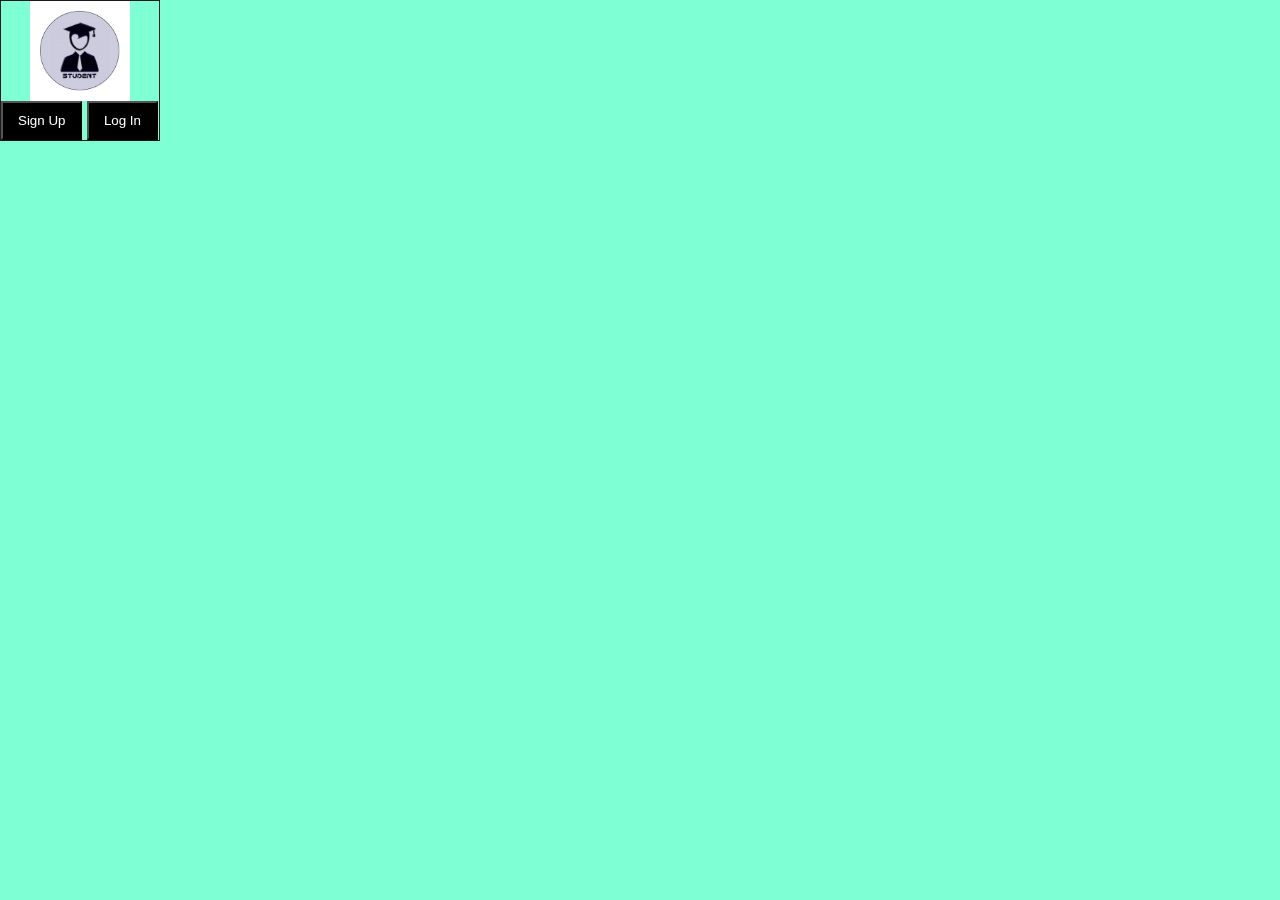
<file: index.html>
<!DOCTYPE html>
<html lang="en">

<head>
	<meta charset="UTF-8">
	<meta name="viewport" content="width=device-width, initial-scale=1.0">
	<title>Log in</title>


	
	<link rel="stylesheet" href="popUpForm.css">
</head>

<body>
	<div class="stuContainer">

		<div class="slogo">
			<img src="image.png" alt="pic not found">

			<button class="btn-register">Sign Up</button>
		<button class="btn-login">Log In</button>

		</div>


		<div class="overlay" onclick="closeOverlay()"></div>

		<div class="register-form">
			<span class="close-reg">&times;</span>

			<form action="" method="post">
				<label for="">User Name:</label>
				<input type="text" name="userName">

				<label for="">Name:</label>
				<input type="text" name="stuName">

				<label for="">Email Id:</label>
				<input type="email" name="email">

				<label for="">Mobile:</label>
				<input type="text" name="phone">

				<label for="">Password:</label>
				<input type="password" name="pass">

				<input type="submit" value="Register">
			</form>
		</div>


		<div class="login-form">
			<span class="close-log">&times;</span>

			<form action="" method="post">
				<label for="">User Name:</label>
				<input type="text" name="userName" placeholder="">

				<label for="">Password:</label>
				<input type="password" name="pass">

				<input type="submit" value="Log In">
				<span class="forget-pass">Forget password</span>
			</form>
		</div>

	</div>

</body>

<script src="popUpForm.js"></script>

</html>
</file>
<file: popUpForm.css>
*{
    padding: 0px;
    margin: 0px;
    font-family:Arial, Helvetica, sans-serif;
    box-sizing: border-box;
    
}
body{
    background-color: aquamarine;
}
.btn-register,.btn-login{
    padding: 10px 15px;
    background-color: black;
    color: white;
    cursor: pointer;
}

.overlay{
    width: 100%;
    height: 100vh;
    background-color: rgba(0, 0, 0, 0.5);
    position:fixed;
    top: 0%;
    z-index: -1;
    opacity: 0;
    transition: 1s;
}

.showOverlay{
    opacity: 1;
    z-index: 1;
}

.register-form , .login-form {
    display: flex;
    width: 350px;
    padding: 30px 20px;
    background-color: white;
    position: absolute;
    left: 50%;
    top: -50%; /*- is use for hiding the form ...*/
    /*below property helps to middle view*/
    transform: translate(-50%,-50%);
    box-shadow: 0px 0px 10px 5px ;
    transition: 2s;
}

.login-form {
    width: 350px;
    height: 190px;
    /* top: 50%; */
}

.showRegister-form {
    top: 50%;
    z-index: 9;
}
.showLogIn-form {
    top: 50%;  
    z-index: 9;
}


.register-form input,.login-form input {
    width: 100%;
    margin-bottom: 10px;
    height: 25px;
}
.register-form input[type="submit"],.login-form input[type="submit"] {
    border-radius: 20px;
    cursor: pointer;
    width: 30%;
    color: white;
    background-color: black;
    
}

/*CROSS Button*/
.register-form span, .close-log {
    cursor: pointer;
    position: absolute;
    right: 0; top: 0;
    width: 30px; height: 30px;
    text-align: center;
    background-color: green;
    color: white;
    line-height: 30px;
}

.forget-pass {
    /* display: block; */
    position: absolute;
    margin: 1px 10px;
    height: 25px;
    
    /* border: 1px solid red; */
    border-radius: 20px;
}

/* alada */
.stuContainer {
   /* border: 2px solid; */
}

.slogo { 
    border: 1px solid rgb(27, 25, 25);
    width: 160px;
    

}

.slogo img {
    display: block;
    margin-left: auto;
    margin-right: auto;
    width: 100px;
    object-fit: cover; 
    
}
</file>
